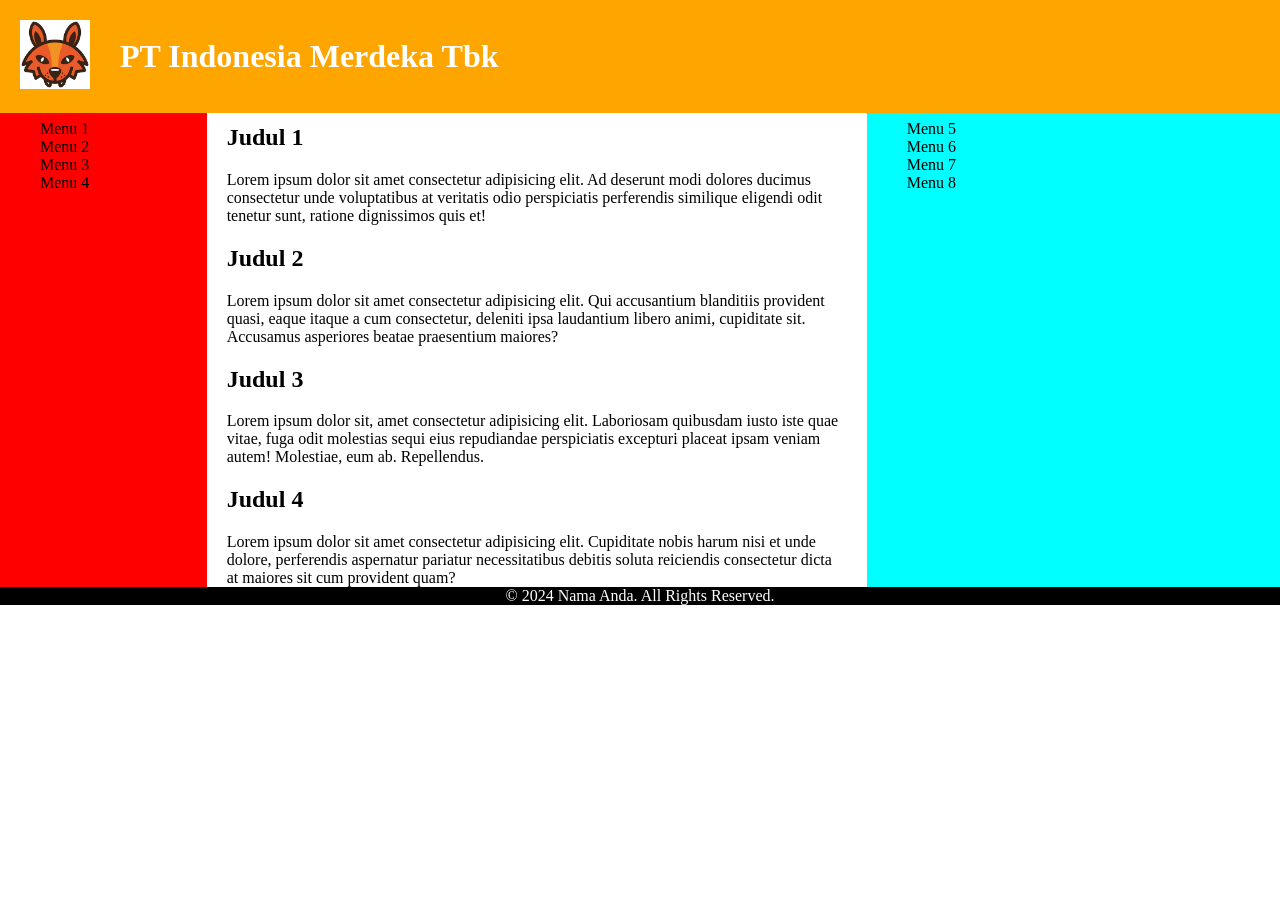
<file: index.html>
<!DOCTYPE html>
<html lang="en">
<head>
    <meta charset="UTF-8">
    <meta name="viewport" content="width=device-width, initial-scale=1.0">
    <title>Layout Flex</title>

    <style>
        html, body {
            margin: 0 auto;
        }
        header {
            background: orange;
            color: white;
            text-align: center;
            padding: 20px;
            position: fixed;
            width: 100%;
            display: flex;
            gap: 30px;
            align-items: center;
        }

        header h1 {
            margin: 0;
        }

        #sidebar {
            background: red;
        }

        ul {
            display: flex;
            flex-direction: column;
        }

        ul li {
            list-style-type: none;
        }

        ul li:hover {
            background: yellow;
            /* width: 100px; */
            color: black;
        }

        #sidebar a, #sidebar2 a {
            color: black;
            text-decoration: none;
        }

        main {
            display: flex;
            flex-direction: row;
            gap: 20px;
            padding-top: 6.5em;
        }

        #sidebar {
            flex: 1;
        }

        #content {
            flex: 3;
        }

        #sidebar2 {
            flex: 2;
        }

        #sidebar2 {
            background: aqua;
         }

        footer {
            background: black;
            color: white;
            text-align: center;
        }

        .profile-wrapper img {
            width: 70px;
        }
    </style>

</head>
<body>
    <header>
        <div class="profile-wrapper">
            <img src="images/hacktiv8.png" alt="Logo Hacktiv8">
        </div>
        <h1>PT Indonesia Merdeka Tbk</h1>

    </header>

    <main>
        <section id="sidebar">
            <nav>
                <ul>
                    <li><a href="#menu1">Menu 1</a></li>
                    <li><a href="#menu2">Menu 2</a></li>
                    <li><a href="#menu3">Menu 3</a></li>
                    <li><a href="#menu4">Menu 4</a></li>
                </ul>
            </nav>
        </section>

        <section id="content">
            <div id="content-1">
                <h2>Judul 1</h2>
                Lorem ipsum dolor sit amet consectetur adipisicing elit. Ad deserunt modi dolores ducimus consectetur unde voluptatibus at veritatis odio perspiciatis perferendis similique eligendi odit tenetur sunt, ratione dignissimos quis et!</div>
            <div id="content-2">
                <h2>Judul 2</h2>
                Lorem ipsum dolor sit amet consectetur adipisicing elit. Qui accusantium blanditiis provident quasi, eaque itaque a cum consectetur, deleniti ipsa laudantium libero animi, cupiditate sit. Accusamus asperiores beatae praesentium maiores?</div>
            <div id="content-3">
                <h2>Judul 3</h2>
                Lorem ipsum dolor sit, amet consectetur adipisicing elit. Laboriosam quibusdam iusto iste quae vitae, fuga odit molestias sequi eius repudiandae perspiciatis excepturi placeat ipsam veniam autem! Molestiae, eum ab. Repellendus.</div>
            <div id="content-4">
                <h2>Judul 4</h2>
                Lorem ipsum dolor sit amet consectetur adipisicing elit. Cupiditate nobis harum nisi et unde dolore, perferendis aspernatur pariatur necessitatibus debitis soluta reiciendis consectetur dicta at maiores sit cum provident quam?</div>
        </section>

        <section id="sidebar2">
            <nav>
                <ul>
                    <li><a href="#menu5">Menu 5</a></li>
                    <li><a href="#menu6">Menu 6</a></li>
                    <li><a href="#menu7">Menu 7</a></li>
                    <li><a href="#menu8">Menu 8</a></li>
                </ul>
            </nav>
        </section>
        
    </main>

    <footer>
        &copy; 2024 Nama Anda. All Rights Reserved.
    </footer>
</body>
</html>
</file>
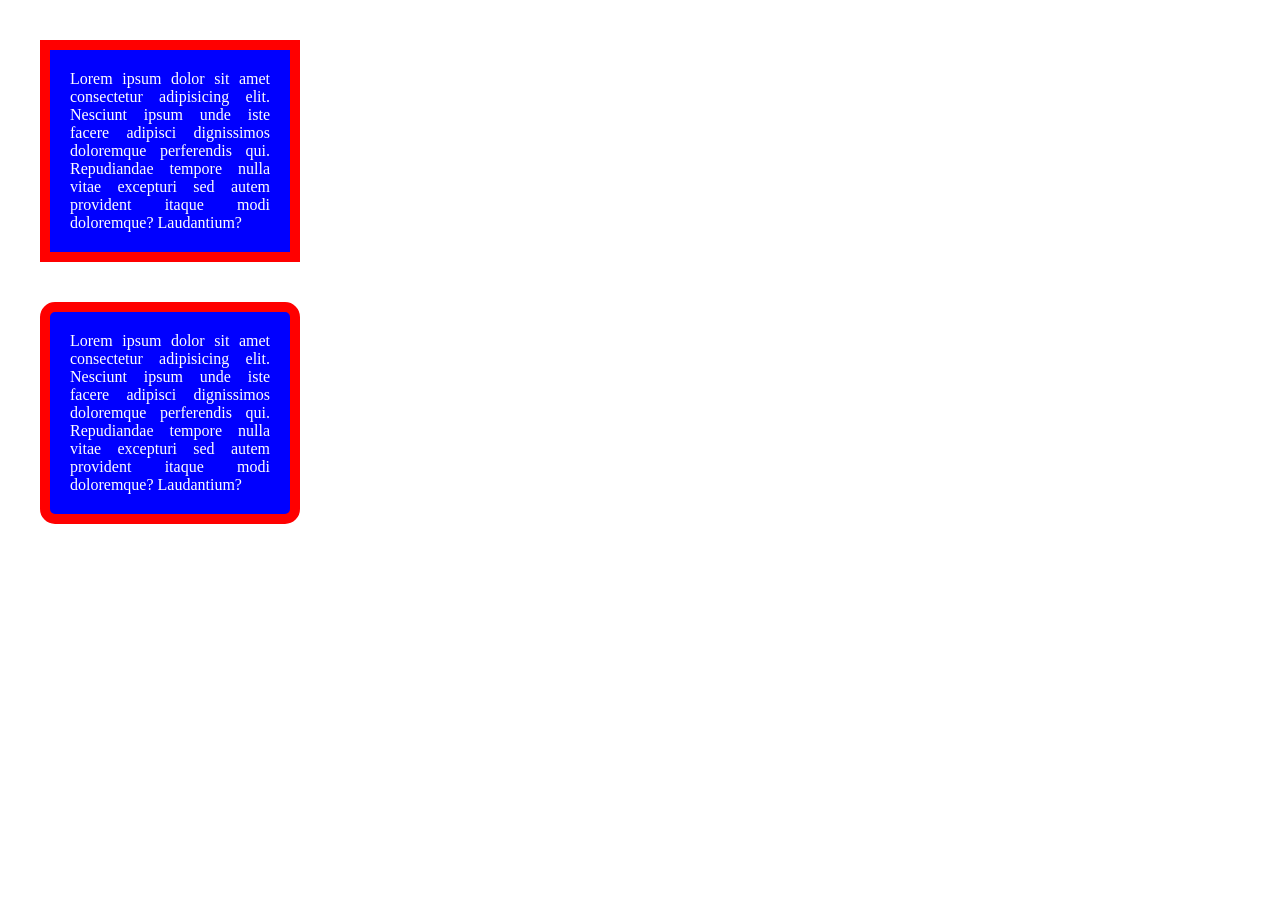
<file: css-box-model.html>
<!DOCTYPE html>
<html lang="en">
<head>
    <meta charset="UTF-8">
    <meta name="viewport" content="width=device-width, initial-scale=1.0">
    <title>CSS Box Model</title>

    <style>
        body {
            margin: 0;
        }
        #kotak1, #kotak2 {
            background: blue;
            width: 200px;
            color: white;
            text-align: justify;
            padding: 20px; /* jarak dari kotak ke dalam */
            border: solid 10px red; /* garis pinggir yang mengelilingi kotak */
            margin: 40px; /* jarak dari kotak ke luar */
        }

        #kotak2 {
            border-radius: 15px;
        }
        
    </style>

</head>
<body>
    <div id="kotak1">Lorem ipsum dolor sit amet consectetur adipisicing elit. Nesciunt ipsum unde iste facere adipisci dignissimos doloremque perferendis qui. Repudiandae tempore nulla vitae excepturi sed autem provident itaque modi doloremque? Laudantium?</div>

    <div id="kotak2">Lorem ipsum dolor sit amet consectetur adipisicing elit. Nesciunt ipsum unde iste facere adipisci dignissimos doloremque perferendis qui. Repudiandae tempore nulla vitae excepturi sed autem provident itaque modi doloremque? Laudantium?</div>
</body>
</html>
</file>
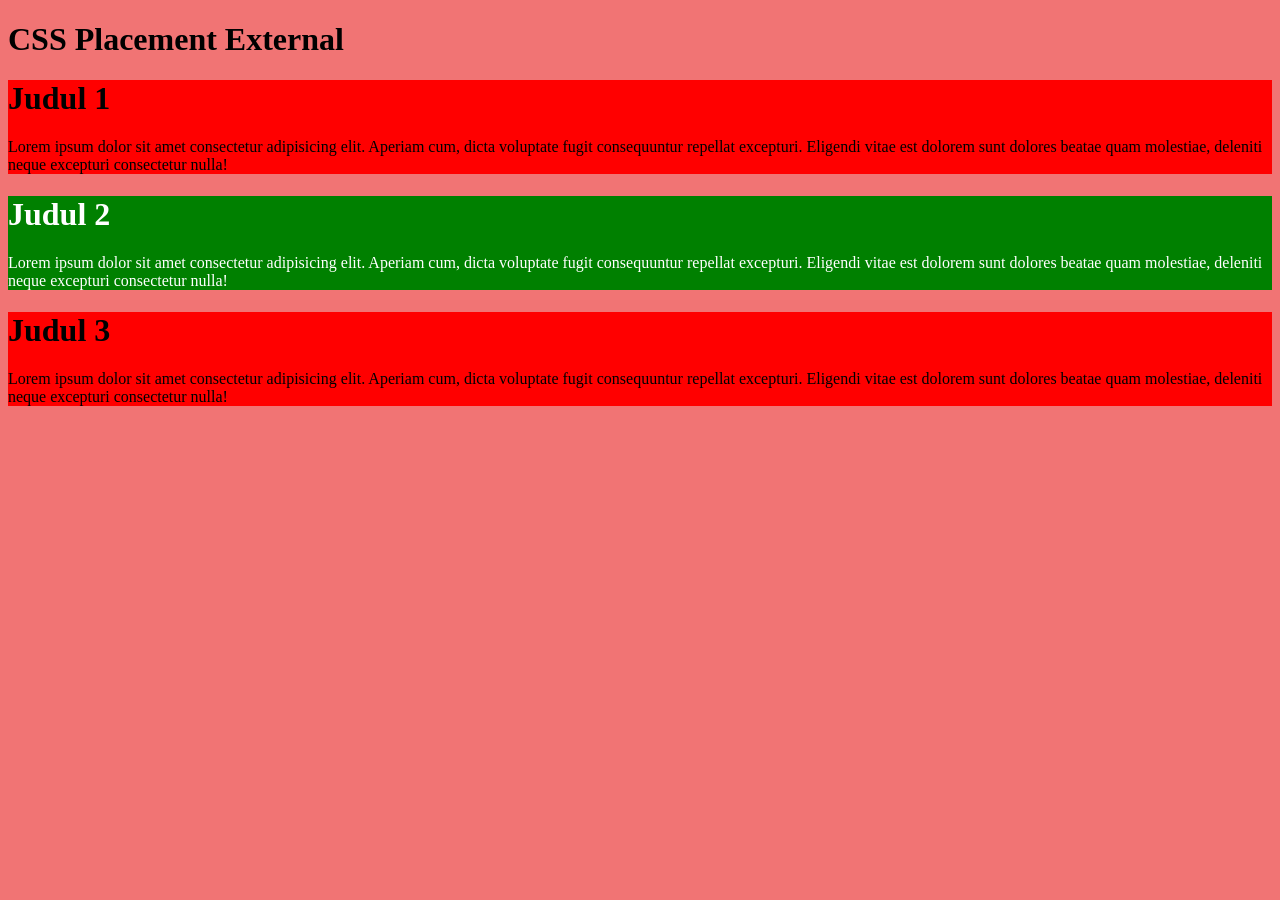
<file: css-placement-external.html>
<!DOCTYPE html>
<html lang="en">
<head>
    <meta charset="UTF-8">
    <meta name="viewport" content="width=device-width, initial-scale=1.0">
    <title>CSS Placement External</title>

    <!-- menghubungkan external css dengan file html -->
    <link rel="stylesheet" href="style.css">

</head>
<body>
    <h1>CSS Placement External</h1>

    <div class="artikel">
        <h1 class="judul">Judul 1</h1>
        <p class="paragraf">Lorem ipsum dolor sit amet consectetur adipisicing elit. Aperiam cum, dicta voluptate fugit consequuntur repellat excepturi. Eligendi vitae est dolorem sunt dolores beatae quam molestiae, deleniti neque excepturi consectetur nulla!</p>
    </div>
    <div id="kotak-spesial" class="artikel">
        <h1 class="judul">Judul 2</h1>
        <p class="paragraf">Lorem ipsum dolor sit amet consectetur adipisicing elit. Aperiam cum, dicta voluptate fugit consequuntur repellat excepturi. Eligendi vitae est dolorem sunt dolores beatae quam molestiae, deleniti neque excepturi consectetur nulla!</p>
    </div>
    <div class="artikel">
        <h1 class="judul">Judul 3</h1>
        <p class="paragraf">Lorem ipsum dolor sit amet consectetur adipisicing elit. Aperiam cum, dicta voluptate fugit consequuntur repellat excepturi. Eligendi vitae est dolorem sunt dolores beatae quam molestiae, deleniti neque excepturi consectetur nulla!</p>
    </div> 
</body>
</html>
</file>
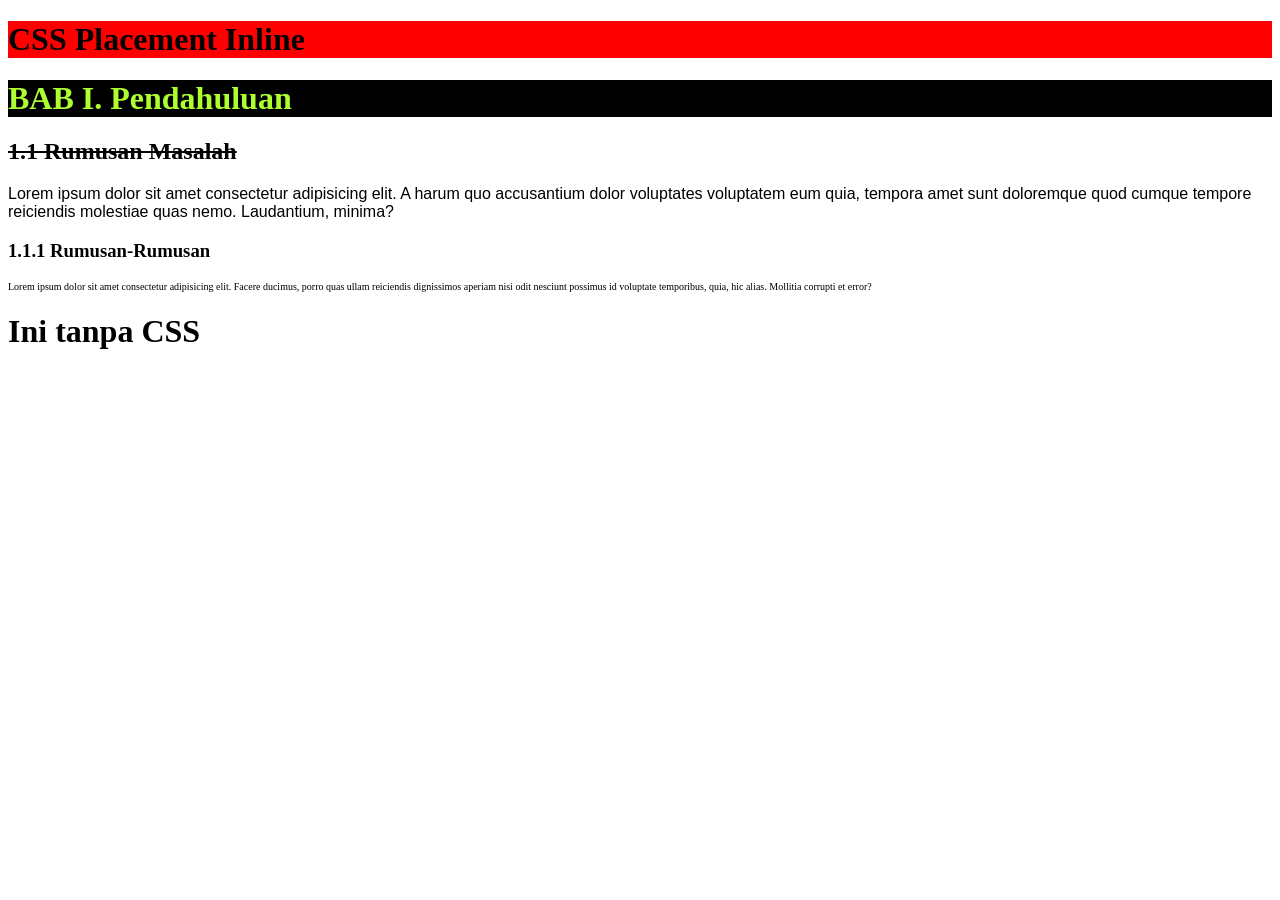
<file: css-placement-inline.html>
<!DOCTYPE html>
<html lang="en">
<head>
    <meta charset="UTF-8">
    <meta name="viewport" content="width=device-width, initial-scale=1.0">
    <title>CSS Placement Inline</title>
</head>
<body>
    <!-- 
        Sintaks: 
        <namatag style="property: value;"></namatag>
        <namatag style="property1: value1; ...; propertyN: valueN;"></namatag>
    -->
    <h1 style="background: red;">CSS Placement Inline</h1>

    <h1 style="background: black; color: greenyellow;">BAB I. Pendahuluan</h1>
    <h2 style="text-decoration: line-through;">1.1 Rumusan Masalah</h2>
    <p style="font-family: Arial, Helvetica, sans-serif;">Lorem ipsum dolor sit amet consectetur adipisicing elit. A harum quo accusantium dolor voluptates voluptatem eum quia, tempora amet sunt doloremque quod cumque tempore reiciendis molestiae quas nemo. Laudantium, minima?</p>
    <h3>1.1.1 Rumusan-Rumusan</h3>
    <p style="text-align: justify; font-size: 10px;">Lorem ipsum dolor sit amet consectetur adipisicing elit. Facere ducimus, porro quas ullam reiciendis dignissimos aperiam nisi odit nesciunt possimus id voluptate temporibus, quia, hic alias. Mollitia corrupti et error?</p>

    <h1>Ini tanpa CSS</h1>

</body>
</html>
</file>
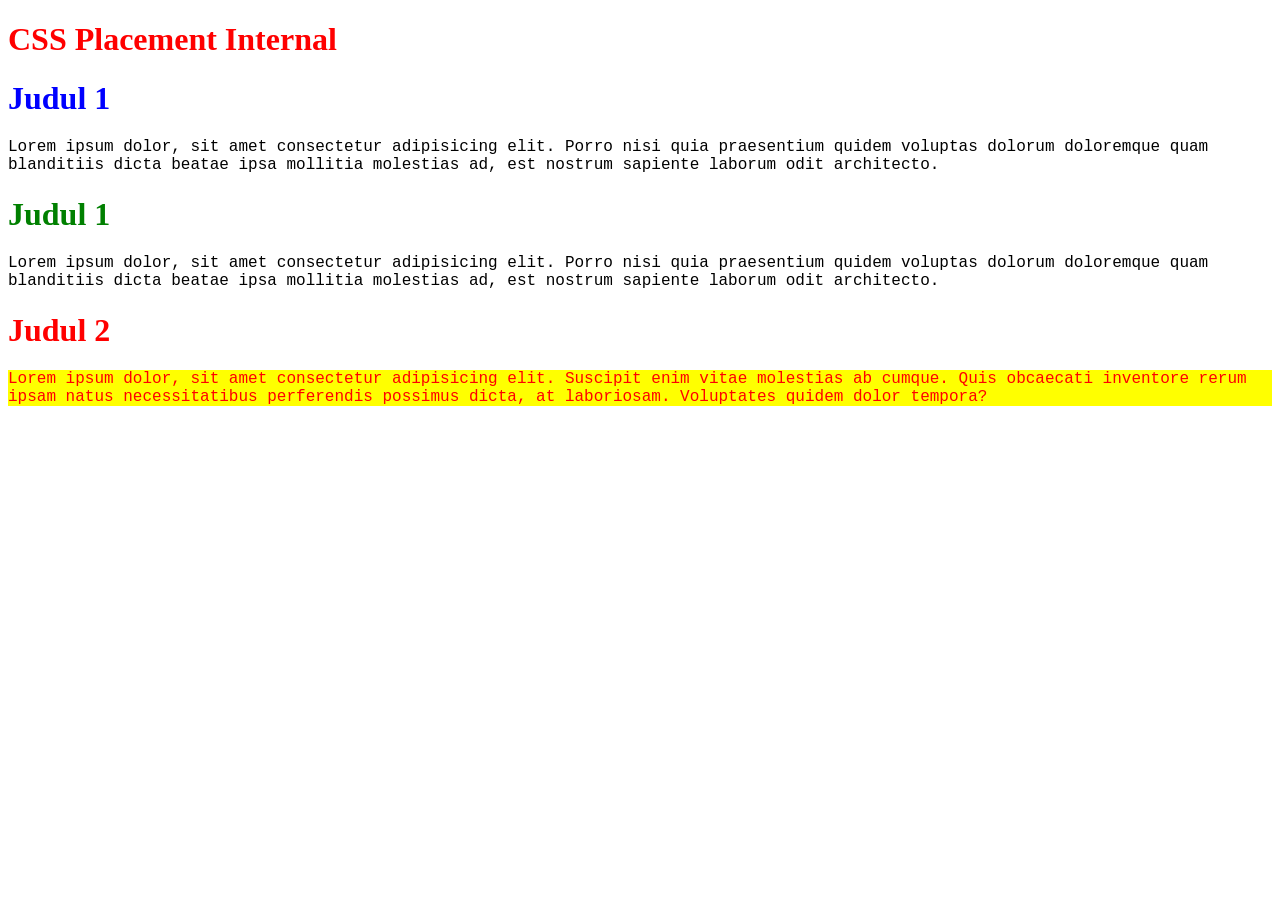
<file: css-placement-internal.html>
<!DOCTYPE html>
<html lang="en">
<head>
    <meta charset="UTF-8">
    <meta name="viewport" content="width=device-width, initial-scale=1.0">
    <title>CSS Placement Internal</title>

    <!-- membuat internal css ==> menggunakan tag style -->
    <style>
        h1 {
            color: red;
        }

        .artikel h1 {
            color: blue;
        }

        p {
            font-family: 'Courier New', Courier, monospace;
        }

        .artikel2 p {
            background: yellow;
            color: red;
        }
    </style>

</head>
<body>
    <h1>CSS Placement Internal</h1>

    <div class="artikel">
        <h1>Judul 1</h1>
        <p>Lorem ipsum dolor, sit amet consectetur adipisicing elit. Porro nisi quia praesentium quidem voluptas dolorum doloremque quam blanditiis dicta beatae ipsa mollitia molestias ad, est nostrum sapiente laborum odit architecto.</p>
    </div>

    <div class="artikel">
        <!-- menimpa / override css rule dari internal css -->
        <h1 style="color: green;">Judul 1</h1>
        <p>Lorem ipsum dolor, sit amet consectetur adipisicing elit. Porro nisi quia praesentium quidem voluptas dolorum doloremque quam blanditiis dicta beatae ipsa mollitia molestias ad, est nostrum sapiente laborum odit architecto.</p>
    </div>

    <div class="artikel2">
        <h1>Judul 2</h1>
        <p>Lorem ipsum dolor, sit amet consectetur adipisicing elit. Suscipit enim vitae molestias ab cumque. Quis obcaecati inventore rerum ipsam natus necessitatibus perferendis possimus dicta, at laboriosam. Voluptates quidem dolor tempora?</p>
    </div>
</body>
</html>
</file>
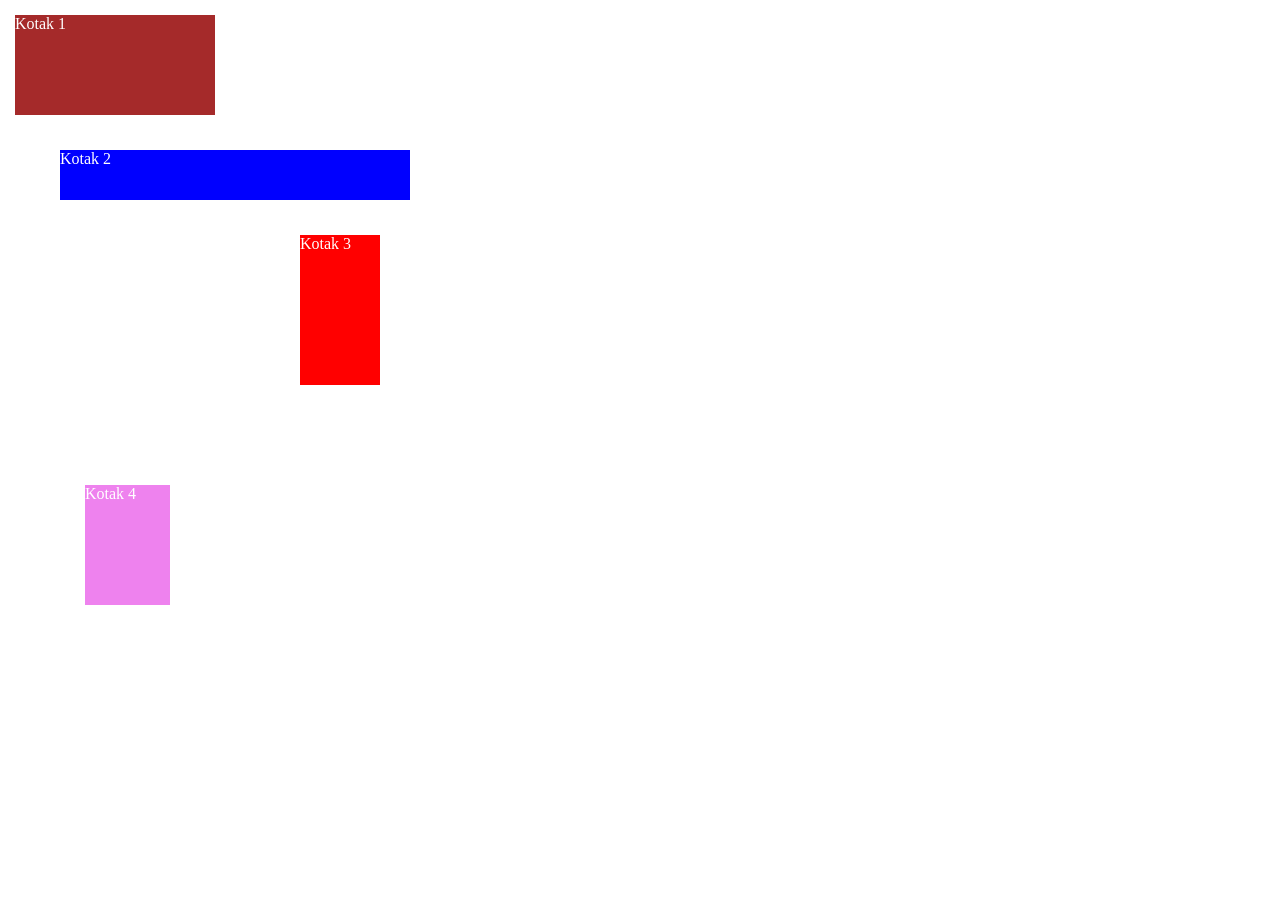
<file: margin.html>
<!DOCTYPE html>
<html lang="en">
<head>
    <meta charset="UTF-8">
    <meta name="viewport" content="width=device-width, initial-scale=1.0">
    <title>Margin</title>

    <style>
        body {
            margin: 0;
        }

        /*
            rule secara umum: 
            1. property: value;    
                ==> value untuk semua arah
                ==> value = atas = kanan = bawah = kiri
            2. property: value1 value2;    ==> value1 untuk arah atas dan bawah; value2 untuk arah kanan dan kiri
                ==> value1 = atas = bawah; 
                    value2 = kanan = kiri
            3. property: value1 value2 value3 value4;    ==> value1 untuk arah; value2 untuk arah kanan; value3 untuk arah bawah; value4 untuk arah kiri
                ==> value1 = atas 
                    value2 = kanan
                    value3 = bawah
                    value4 = kiri
            4. property-arah: value; 
                ==> property-top: value-top;
                ==> property-right: value-right;
                ==> property-bottom: value-bottom;
                ==> property-left: value-left;
            
        */

        #kotak1 {
            background: brown;
            color: white;
            width: 200px;
            height: 100px;
            margin: 15px;
        }
        #kotak2 {
            background: blue;
            color: white;
            width: 350px;
            height: 50px;
            margin: 35px 60px;
        }
        #kotak3 {
            background: red;
            color: white;
            width: 80px;
            height: 150px;
            margin: 10px 30px 100px 300px;
        }
        #kotak4 {
            background: violet;
            color: white;
            width: 85px;
            height: 120px;
            margin-left: 85px;
            margin-right: 10px;
            margin-bottom: 5px;
            margin-top: 25px;
        }

    </style>

</head>
<body>
    <div id="kotak1">Kotak 1</div>
    <div id="kotak2">Kotak 2</div>
    <div id="kotak3">Kotak 3</div>
    <div id="kotak4">Kotak 4</div>
</body>
</html>
</file>
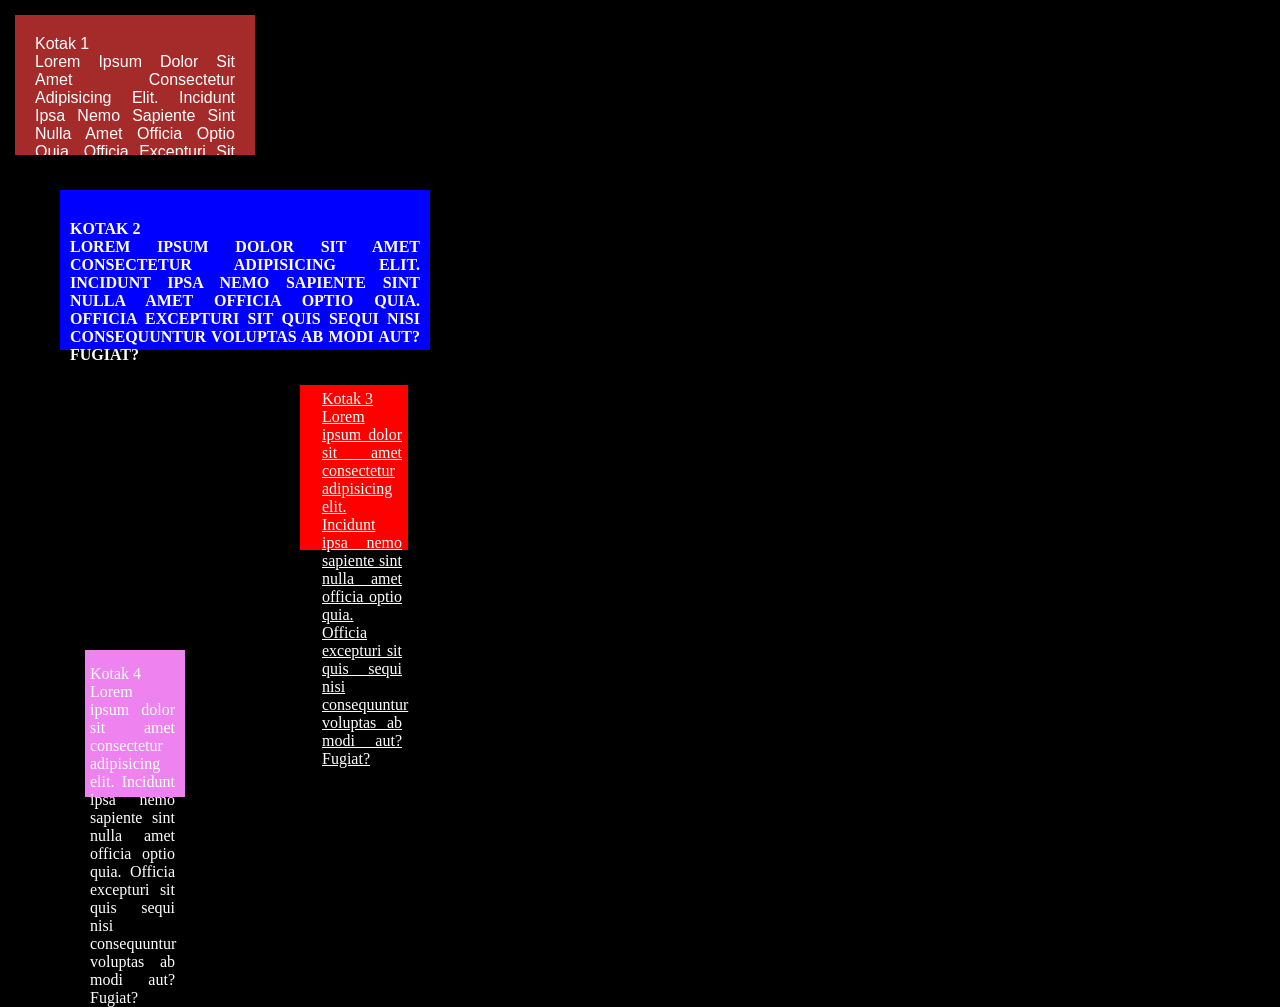
<file: padding.html>
<!DOCTYPE html>
<html lang="en">
<head>
    <meta charset="UTF-8">
    <meta name="viewport" content="width=device-width, initial-scale=1.0">
    <title>Padding</title>

    <style>
        body {
            margin: 0;
            background: #000;
        }

        /*
            rule secara umum: 
            1. property: value;    
                ==> value untuk semua arah
                ==> value = atas = kanan = bawah = kiri
            2. property: value1 value2;    ==> value1 untuk arah atas dan bawah; value2 untuk arah kanan dan kiri
                ==> value1 = atas = bawah; 
                    value2 = kanan = kiri
            3. property: value1 value2 value3 value4;    ==> value1 untuk arah; value2 untuk arah kanan; value3 untuk arah bawah; value4 untuk arah kiri
                ==> value1 = atas 
                    value2 = kanan
                    value3 = bawah
                    value4 = kiri
            4. property-arah: value; 
                ==> property-top: value-top;
                ==> property-right: value-right;
                ==> property-bottom: value-bottom;
                ==> property-left: value-left;
            
        */

        #kotak1 {
            background: brown;
            color: white;
            width: 200px; /* 200 + 20 + 20 = 240px */
            height: 100px; /* 100 + 20 + 20 = 140px */
            margin: 15px;
            padding: 20px;
            overflow-y: auto;
            font-family: sans-serif;
            text-transform: capitalize;
        }
        #kotak2 {
            background: blue;
            color: white;
            width: 350px;
            height: 100px;
            margin: 35px 60px;
            padding: 30px 10px;
            font-weight: bold;
            text-transform: uppercase;
        }
        #kotak3 {
            background: red;
            color: white;
            width: 80px;
            height: 150px;
            margin: 10px 30px 100px 300px;
            padding: 5px 6px 10px 22px;
            text-decoration: underline;
        }
        #kotak4 {
            background: violet;
            color: white;
            width: 85px;
            height: 120px;
            margin-left: 85px;
            margin-right: 10px;
            margin-bottom: 5px;
            margin-top: 25px;
            padding-left: 5px;
            padding-right: 10px;
            padding-bottom: 12px;
            padding-top: 15px;

        }

        .kotak {
            text-align: justify;
        }

    </style>

</head>
<body>
    <div class="kotak" id="kotak1">Kotak 1<br/>Lorem ipsum dolor sit amet consectetur adipisicing elit. Incidunt ipsa nemo sapiente sint nulla amet officia optio quia. Officia excepturi sit quis sequi nisi consequuntur voluptas ab modi aut? Fugiat? Lorem ipsum dolor sit amet consectetur adipisicing elit. Suscipit quaerat quidem dolorum! Omnis labore tenetur fugit quae officia odit molestias perferendis nam asperiores pariatur tempora excepturi in, inventore cupiditate repudiandae.</div>
    <div class="kotak" id="kotak2">Kotak 2<br/>Lorem ipsum dolor sit amet consectetur adipisicing elit. Incidunt ipsa nemo sapiente sint nulla amet officia optio quia. Officia excepturi sit quis sequi nisi consequuntur voluptas ab modi aut? Fugiat?</div>
    <div class="kotak" id="kotak3">Kotak 3<br/>Lorem ipsum dolor sit amet consectetur adipisicing elit. Incidunt ipsa nemo sapiente sint nulla amet officia optio quia. Officia excepturi sit quis sequi nisi consequuntur voluptas ab modi aut? Fugiat?</div>
    <div class="kotak" id="kotak4">Kotak 4<br/>Lorem ipsum dolor sit amet consectetur adipisicing elit. Incidunt ipsa nemo sapiente sint nulla amet officia optio quia. Officia excepturi sit quis sequi nisi consequuntur voluptas ab modi aut? Fugiat?</div>
</body>
</html>
</file>
<file: style.css>
body {
    background: #f17474;
}

.artikel {
    background: red;
}

/* 
    ini komentarnya.. 
    bisa multi-line
*/
#kotak-spesial {
    color: white;
    background: green;
}
</file>
